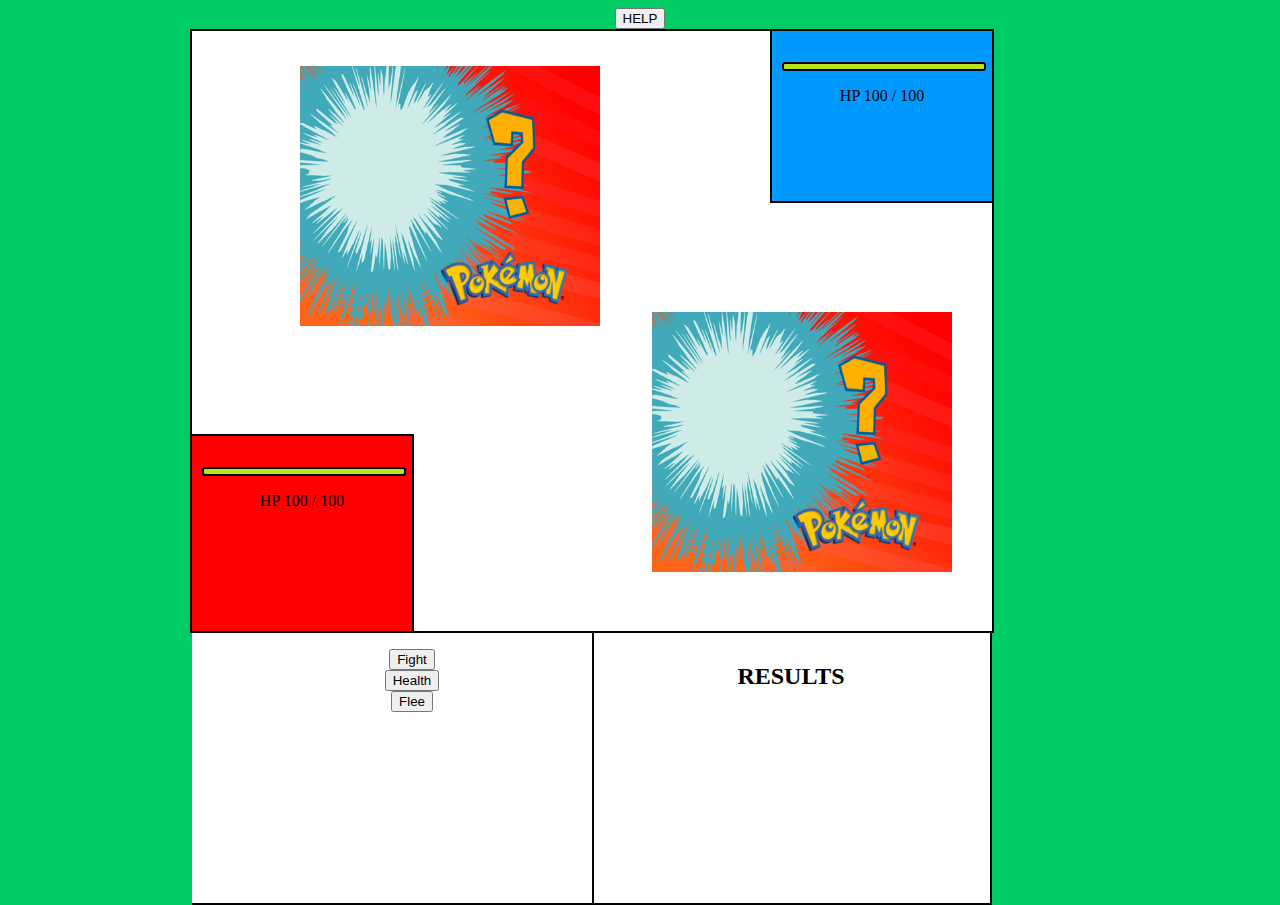
<file: index.html>
<!DOCTYPE html>
<html>
<head>

<title>Kwame & Huba Game</title>
<link rel="stylesheet" href="style.css">
<script language="javascript">


var pokeMoves = {
	cut: {
		"name": "Cut",
		"accuracy": 90,
		"power": rand(15),
		"stat": function (){
		},
		//"type": normal
	},
	screech: {
		"name": "Screech",
		"acurracy": 100,
		"power": rand(14),
		/*stat: function (pok){
			var user;
			var enemy;
			if(pok === oppoPoke){
				user = oppoPoke;
				enemy = playerPoke;
			} else {
				user = playerPoke;
				enemy = oppoPoke;
			}
			if(enemy.defense < Math.ceil(enemy.defense_total / 2)){
				enemy.defense = Math.ceil(enemy.defense_total / 2);
				gameState.log(enemy.name + "'s defense cannot go any lower.");
			} else {
				enemy.defense -= enemy.lvl / 5;
				gameState.log(enemy.name + "'s defense was lowered.");
			}
		},*/
		//type: normal
	},
	chomp: {
		"name": "Chomp",
		"accuracy": 90,
		"power": rand(20),
		"stat": function (){
		},
		//type: normal
	},snort: {
		"name": "Snort",
		"accuracy": 100,
		"power": rand(18),
		//stat: function (pok){
//			var user;
//			var enemy;
//			if(pok === oppoPoke){
//				user = oppoPoke;
//				enemy = playerPoke;
//			} else {
//				user = playerPoke;
//				enemy = oppoPoke;
//			}
//			if(enemy.attack < Math.ceil(enemy.attack_total / 2)){
//				gameState.log(enemy.name + "'s attack cannot go any lower.");
//				enemy.attack = Math.ceil(enemy.attack_total / 2);
//			} else {
//				gameState.log(enemy.name + "'s attack was lowered.");
//				enemy.attack -= enemy.lvl / 5;
//			}
//		},
		//type: normal
	},
	water_shot: {
		"name": "Water Shot",
		"accuracy": 90,
		"power": rand(18),
		"stat": function (){
		},
		"type": "water"
	},growl: {
		"name": "Growl",
		"accuracy": 100,
		"power": false,
		"stat": function (pok){
			
		},
		//"type": "normal"
	},
	stomp: {
		"name": "Stomp",
		"accuracy": 90,
		"power": 40,
		"stat": function (){
		},
		//"type": normal
	},
	
	poison_dart: {
		"name": "Poison Dart",
		"accuracy": 90,
		"power": 55,
		"stat": function (){
		},
		//"type": toxic
	}
	};



/*
 pokemons object creation, 2 parameters with name,attacks
*/
function pokemons(name,noofattacks,attacklevel,total_energy,moves,imageurl)
{
	this.name = name;
	this.noofattacks = noofattacks;
	this.attacklevel = attacklevel;
	this.total_energy = total_energy;
	this.current_energy = total_energy;
	this.moves = moves;
	this.imageurl = imageurl;
}

/*
	initializing pokeman array object creation.
*/
var pokearray = new Array();
function initializepokman() 
{ 
	/*
		intialized the array pokesmans
	*/
	pokearray[0] = new pokemons("Pikachu",3,1,100,[pokeMoves.cut,pokeMoves.chomp,pokeMoves.growl]);
	pokearray[1] = new pokemons("Arbok",3,1,100,[pokeMoves.cut,pokeMoves.screech,pokeMoves.poison_dart]);
	pokearray[2] = new pokemons("Fearow",3,1,100,[pokeMoves.screech,pokeMoves.chomp,pokeMoves.growl]);
	pokearray[3] = new pokemons("Beedrill",3,1,100,[pokeMoves.snort,pokeMoves.water_shot,pokeMoves.screech]);
	pokearray[4] = new pokemons("Blastoise",3,1,100,[pokeMoves.screech,pokeMoves.water_shot,pokeMoves.poison_dart]);
	pokearray[5] = new pokemons("Venusaur",3,1,100,[pokeMoves.chomp,pokeMoves.water_shot,pokeMoves.poison_dart]);
	
	
}
/*
	select a pokemon from the list, its no to the array element
*/
function randomnogenerate(bottom, top)
{
	return Math.floor(Math.random() * (bottom - top + 1)) + top;
}

/*
	show the user with randomly selected charactor from back
*/
var getpokeruser,getpokeropponent;
var oppentkey,userkey;
// initializing the charactor
function initializeCharachtor(getrandomno)
{
	// since our array size is 5 and the number 
	//var getrandomno = randomnogenerate(5,0);
	//console.log(getrandomno)
	
	var getrandomnooppnent = randomnogenerate(5,0);
	// check the same poker number is coming from the random if its true redo the genaration
	while(getrandomno == getrandomnooppnent)
	{
		getrandomnooppnent = randomnogenerate(5,0);
	}
	
	// get the poker names
	//console.log(getrandomnooppnent)
	getpokeruser = pokearray[getrandomno];
	//console.log("getpokeruser >>"+ getpokeruser.name);
	var appendstring = "";
	for (x=0;x<getpokeruser.moves.length;x++)
	{
		appendstring += "<li><input type=\"button\" value=\""+getpokeruser.moves[x].name+"\" onclick=\"hitPoker("+x+")\"></li>";		
	}
	appendstring += "<li><input type=\"button\" value=\"<<<<Back\" onclick=\"backtofight()\"\"></li>";
	document.getElementById("fightlist").innerHTML = appendstring;
	
	getpokeropponent = pokearray[getrandomnooppnent];
//	console.log("getpokeropponent >>"+getpokeropponent.name);
	
	document.getElementById("playername").innerHTML = getpokeruser.name;
	document.getElementById("opponentname").innerHTML = getpokeropponent.name;

	
	// seeting the images / its alt tag in the screen to display
	playerSprite.setAttribute("src", "images/" + getpokeruser.name.toLowerCase() + ".jpg");
	playerSprite.setAttribute("alt", getpokeruser.name);
	playerSprite.setAttribute("title", getpokeruser.name);
	playerSprite.setAttribute("height", "50px");
	playerSprite.setAttribute("width", "60px");
	oppoSprite.setAttribute("src", "images/" + getpokeropponent.name.toLowerCase() + ".jpg");
	oppoSprite.setAttribute("alt", getpokeropponent.name);
	oppoSprite.setAttribute("title", getpokeropponent.name);
		oppoSprite.setAttribute("height", "50px");
	oppoSprite.setAttribute("width", "60px");
	
}

function damacalculate(atk_pokemon,def_pokemon,damagesize)
{
	
	var move;
	
	if(typeof damagesize === "number"){
		move = def_pokemon.moves[damagesize];
	} else {
		move = damagesize;
	}
	
		var hit_energy = 0;
		if(rand(100) > damagesize.accuracy){
			hit_energy = 0;
		}else{
			hit_energy = damagesize.power
		}
		return def_pokemon.current_energy - hit_energy;
		//return def_pokemon.current_energy;
}

/** 
	this function will hits the oppenent
*/
var noofturns =1;
var killed=false;

var noofattempts =1;	
function hitPoker(hittype)
{
//	selecting the user/ oppnent move
	usermove = getpokeruser.moves[hittype];
	usermove.power = rand(Math.floor(Math.random() * (20 - 5 + 1)) + 5);
	oppentntmove = rand(getpokeropponent.moves );
	oppentntmove.power = rand(Math.floor(Math.random() * (20 - 5 + 1)) + 5);
	
	tempuserenergy = getpokeruser.current_energy;
	tempopponentenergy = getpokeropponent.current_energy;
	// setting the balance energy for the poker
	getpokeropponent.current_energy  =  damacalculate(getpokeruser,getpokeropponent,usermove);
		getpokeruser.current_energy  =  damacalculate(getpokeropponent,getpokeruser,oppentntmove);
	
		// setting the  energy bar size
	var q;
	if(100 * (getpokeropponent.current_energy / getpokeropponent.total_energy) > 40){
		q = 0;
	} else if((100 * (getpokeropponent.current_energy / getpokeropponent.total_energy) <= 40) && (100 * (getpokeropponent.current_energy / getpokeropponent.total_energy) > 15)){
		q = 5;
	} else if(((getpokeropponent.current_energy / getpokeropponent.total_energy) <= 15)){
		q = 10;
	}
	
	document.getElementById("oppoHP").style.backgroundPosition = "-" + 2 * Math.round(100 - (100 * (getpokeropponent.current_energy / getpokeropponent.total_energy))) + "px -" + q + "px";
	
	
	
	// setting the  energy bar size
	if(100 * (getpokeruser.current_energy / getpokeruser.total_energy) > 40){
		q = 0;
	} else if((100 * (getpokeruser.current_energy / getpokeruser.total_energy) <= 40) && (100 * (getpokeruser.current_energy / getpokeruser.total_energy) > 15)){
		q = 5;
	} else if(((getpokeruser.current_energy / getpokeruser.total_energy) <= 15)){
		q = 10;
	}
	
	document.getElementById("playerHP").style.backgroundPosition = "-" + 2 * Math.round(100 - (100 * (getpokeruser.current_energy / getpokeruser.total_energy))) + "px -" + q + "px";
	
	if(getpokeruser.current_energy <0)
		getpokeruser.current_energy = 0;
	if(getpokeropponent.current_energy <0)
		getpokeropponent.current_energy =0;
	
	document.getElementById("opponentenergy").innerHTML = getpokeropponent.current_energy +"/" +getpokeropponent.total_energy;
		document.getElementById("userenergy").innerHTML = getpokeruser.current_energy +"/" +getpokeruser.total_energy;
	
	
	//getpokeropponent.noofhits += 1;
	
	var summaray = "<font color='#F00'>"+getpokeruser.name + " used "+ usermove.name ;
	if(tempopponentenergy == Number(getpokeropponent.current_energy)){
		summaray += "the attack missed the oppenent "+getpokeropponent.name + " energy left " + (Number(getpokeropponent.current_energy))+"</font> " ;		
	}else
		summaray +=" the attack hit the opponent " +getpokeropponent.name + " energy left " + (Number(getpokeropponent.current_energy))+"</font> " ;
	
	summaray +="<br> "+
	"<font color='#09F'>"+ getpokeropponent.name+"" +  " attacks with "+ oppentntmove.name ;
	if(tempuserenergy == Number(getpokeruser.current_energy)){
		summaray +=" the attack missed the user " +getpokeruser.name + "energy left " + (Number(getpokeruser.current_energy))+"</font> ";
	}else
		summaray +=" the attack hit the user " +getpokeruser.name + " energy left " + (Number(getpokeruser.current_energy))+"</font> ";

				
	if(getpokeropponent.current_energy <= 0){
		summaray = getpokeruser.name  + " killed the opponent " +getpokeropponent.name +"<br> game "+noofattempts+" win "+getpokeropponent.name+" ";
		killed=true;
		var appendstring = "";
		// check the either poker is killed.
		if(noofattempts == 4)
		{
			summaray = "Congradulation you won the match <br> Game Over!";
			for (x=0;x<getpokeruser.moves.length;x++)
			{
				appendstring += "<li><input type=\"button\" value=\""+getpokeruser.moves[x].name+"\" ></li>";		
			}
		}else{
		initializeCharachtor(sellectpokeman);	
		++noofattempts;
		healedused = false;
		killed=false;
		
	
		for (x=0;x<getpokeruser.moves.length;x++)
		{
			appendstring += "<li><input type=\"button\" value=\""+getpokeruser.moves[x].name+"\" onclick=\"hitPoker("+x+")\"></li>";		
		}
		
		
		getpokeruser.current_energy =100;
	// setting the  energy bar size
		if(100 * (getpokeruser.current_energy / getpokeruser.total_energy) > 40){
			q = 0;
		} else if((100 * (getpokeruser.current_energy / getpokeruser.total_energy) <= 40) && (100 * (getpokeruser.current_energy / getpokeruser.total_energy) > 15)){
			q = 5;
		} else if(((getpokeruser.current_energy / getpokeruser.total_energy) <= 15)){
			q = 10;
		}
		if(getpokeruser.current_energy >100)
		{
			getpokeruser.current_energy =100;	
		}
		document.getElementById("playerHP").style.backgroundPosition = "-" + 2 * Math.round(100 - (100 * (getpokeruser.current_energy / getpokeruser.total_energy))) + "px -" + q + "px";
		document.getElementById("userenergy").innerHTML = getpokeruser.current_energy +"/" +getpokeruser.total_energy;
		
		
		}
		appendstring += "<li><input type=\"button\" value=\"<<<<Back\" onclick=\"backtofight()\"\"></li>";
		
		document.getElementById("fightlist").innerHTML = appendstring;
	
		
	}else if(getpokeruser.current_energy <= 0){
		summaray = getpokeropponent.name  + " killed the user " +getpokeruser.name+"<br> Game Over!";
		killed=true;
		
		var appendstring = "";
	
		for (x=0;x<getpokeruser.moves.length;x++)
		{
			appendstring += "<li><input type=\"button\" value=\""+getpokeruser.moves[x].name+"\"></li>";		
		}
		appendstring += "<li><input type=\"button\" value=\"<<<<Back\" onclick=\"backtofight()\"\"></li>";
		document.getElementById("fightlist").innerHTML = appendstring;
	}
	
	
		//	document.getElementById("fightlist").childNodes[x1].onclick = false;
	//}
	
	document.getElementById("gamestatehold").innerHTML="<h2>RESULTS "+noofturns+"</h2> <br>"+summaray;
	noofturns++;
}

function rand(n){
	if(n == null){
		return Math.random();
	} else if(typeof n == "number"){
		return Math.round(Math.random() * n);
	} else if(typeof n == "object"){
		return n[Math.round(Math.random() * (n.length - 1))];
	}
}
var healedused=false;
function healup(){
	if(!healedused && !killed)
	{
		healedused = true;
	getpokeruser.current_energy +=15;
	// setting the  energy bar size
	if(100 * (getpokeruser.current_energy / getpokeruser.total_energy) > 40){
		q = 0;
	} else if((100 * (getpokeruser.current_energy / getpokeruser.total_energy) <= 40) && (100 * (getpokeruser.current_energy / getpokeruser.total_energy) > 15)){
		q = 5;
	} else if(((getpokeruser.current_energy / getpokeruser.total_energy) <= 15)){
		q = 10;
	}
	if(getpokeruser.current_energy >100)
	{
		getpokeruser.current_energy =100;	
	}
	document.getElementById("playerHP").style.backgroundPosition = "-" + 2 * Math.round(100 - (100 * (getpokeruser.current_energy / getpokeruser.total_energy))) + "px -" + q + "px";
	document.getElementById("userenergy").innerHTML = getpokeruser.current_energy +"/" +getpokeruser.total_energy;
	}
}

function showFights()
{
	document.getElementById("optionList").style.display="none";
	document.getElementById("fightlist").style.display="block";
}
function backtofight()
{
	document.getElementById("optionList").style.display="block";
	document.getElementById("fightlist").style.display="none";
}
function flee(){
		document.getElementById("gamestatehold").innerHTML ="<h1>RESULTS</h1> <br> User ran away";
}

function helpme(){

		window.location = "help.html"
}

</script>




</head>

<!-- body part-->
<body>

<div style="min-width: 900px; max-width: 900px;margin: 0 auto; ">
<div id="help" style="text-align:center" > <input type="button" value="HELP" onclick="helpme()"></div>
<div id="game" style="text-align:center" >
<div id="opponent">

<div id="oppoHold"><h1><span id="opponentname"></span></h1><div id="oppoHP" style="background-position: 0px 0px;"></div><p id="opponentenergy">	HP 100 / 100</p></div></div>
<img id="oppoSprite" src="images/default.png" alt="Fryno" title="Fryno" width="50px">
<div id="player">

<div id="playHold"><h1><span id="playername"></span></h1><div id="playerHP" style="background-position: 0px 0px;"></div><p id="userenergy">	HP 100 / 100</p></div></div>
<img id="playerSprite" src="images/default.png" alt="Snark" title="Snark" width="50px">


<div style="clear:both"></div>
<div id="gamestate">
<div id="gamestatehold" >
<h2>RESULTS</h2></div>
</div>

<div id="options">

<div id="optionHold"><ul id="optionList"><li><button id="fight" onclick="showFights()">Fight</button></li><li><button id="bag" onclick="healup()">Health</button></li><li><button id="flee" onclick="flee()">Flee</button></li></ul>
<ul id="fightlist" style="display:none">
	
</ul>


</div></div>
</div>
<input type="hidden" id="historyofhit">

</script>




<script>
	initializepokman();
	var username = prompt("Please enter User name","");
	
	var names = "";
	for(x2=0;x2<pokearray.length;x2++)
	{
		names += x2+"-"+pokearray[x2].name+"\n";
	}
	
	var sellectpokeman = prompt("Please select pokeman "+names,"");
	
	initializeCharachtor(sellectpokeman);
</script>


<div id="historyofhit">
	
</div>
</div>
</body>
</html>
</file>
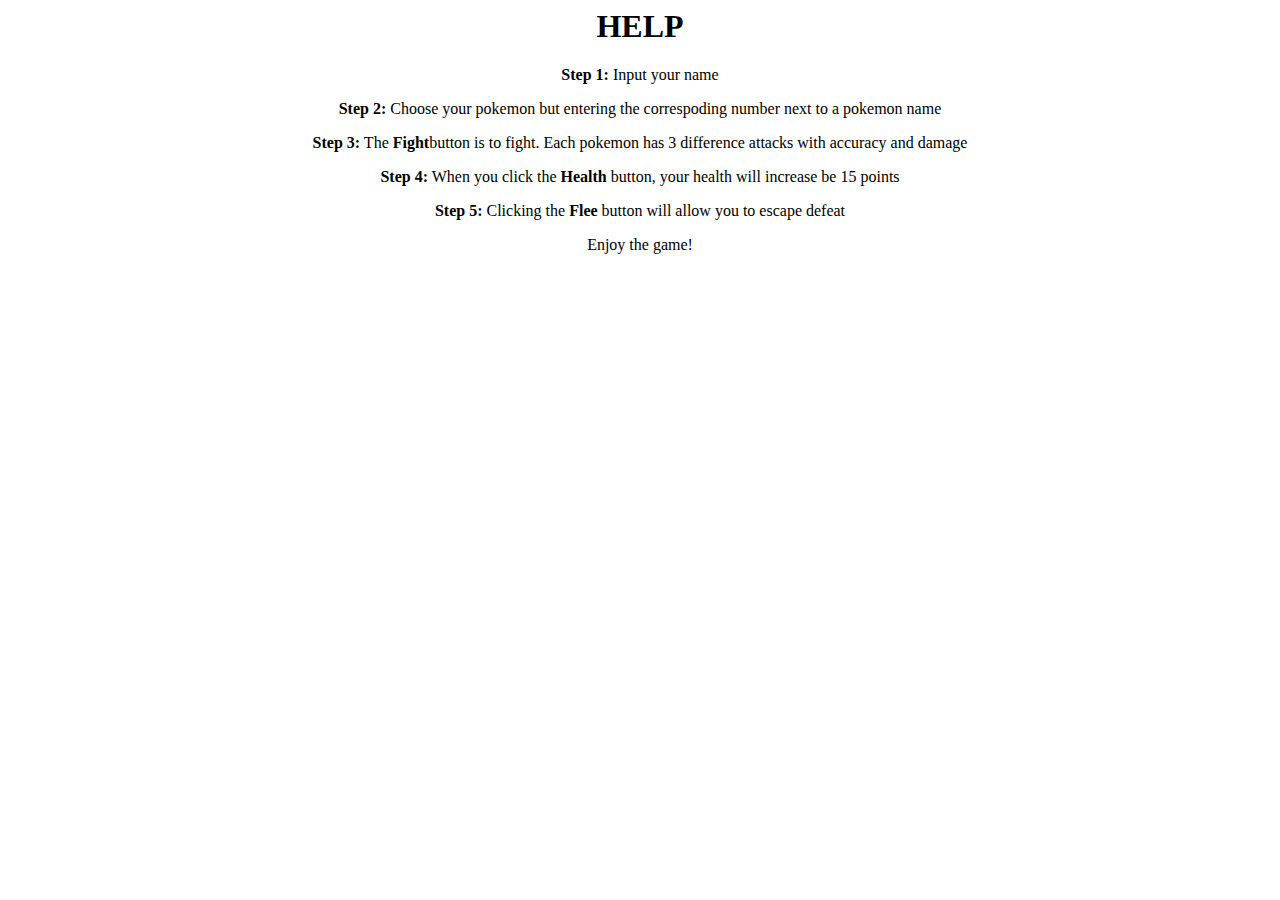
<file: help.html>
<html>
	<head>
		<title>HELP</title>
	</head>
	<body>
		<h1 style="text-align: center;">
			HELP</h1>
		<p style="text-align: center;">
			<strong>Step 1:</strong> Input your name</p>
		<p style="text-align: center;">
			<strong>Step 2:</strong> Choose your pokemon but entering the correspoding number next to a pokemon name</p>
		<p style="text-align: center;">
			<strong>Step 3:</strong> The <b>Fight</b>button is to fight. Each pokemon has 3 difference attacks with accuracy and damage</p>
		<p style="text-align: center;">
			<strong>Step 4:</strong> When you click the <b>Health</b> button, your health will increase be 15 points</p>
		<p style="text-align: center;">
			<strong>Step 5:</strong> Clicking the <b>Flee</b> button will allow you to escape defeat</p>
		<p style="text-align: center;">
			Enjoy the game!</p>
	</body>
</html>
</file>
<file: style.css>
@font-face {
	font-family: "pkmnem";
	src: url('pkmnem.ttf');
}
body {
	font-family: "Pokemon Emerald";
	font-size: 16px;
	background-color: #0C6;
}
#game {
	border: 2px solid black;
	width: 800px;
	height: 600px;
	background-color: white;
}
#playerHP, #oppoHP {
	height: 5px;
	width: 200px;
	border: 2px solid black;
	border-radius: 3px;
	background-image: url(images/health.png);
	background-color: white;
}
#playHold, #oppoHold {
	border: 2px solid black;
	padding: 10px;
	width: 200px;
	
}
#oppoHold {
	margin-right: auto;
	margin-left: 0;
	border-right: none;
	border-top: none;
	height: 150px;
	float:right;
	background-color: #09F;
}
#playHold {
	margin-top: 108px;
	border-bottom: none;
	border-left: none;
	height: 175px;
	margin-right: 0;
	margin-left: auto;
	float:left;
	background-color: #F00;
}
#oppoSprite {
	height: 260px;
	width: 300px;
	float: right;
	margin-left: 5px;
	margin-top: 35px;
	margin-right: 170px;
	z-index: 0;
}
#playerSprite {
	height: 260px;
	width: 300px;
	float: right;
 	margin-right: 40px;
    margin-top: -14px;
	z-index: 1;
}
#gamestate {
	width: 398px;
	border: 2px solid black;
	border-top: none;
	height: 270px;
	margin-top: 2px;
	margin-left: -2px;
	background-color: white;
	float:right;
}
#gamestatehold {
	margin: none;
	border: none;
	padding: 10px;
}
#options {
	width: 400px;
	height: 270px;
	background-color: white;
	border: 2px solid black;
	border-top: none;
	border-left: none;
	margin-right: -2px;
	margin-top: 2px;
	float: left;
}
#jsConsole {
	margin-left: 1000px;
}
#optionList, #fightlist {
	list-style-type: none;
}
</file>
